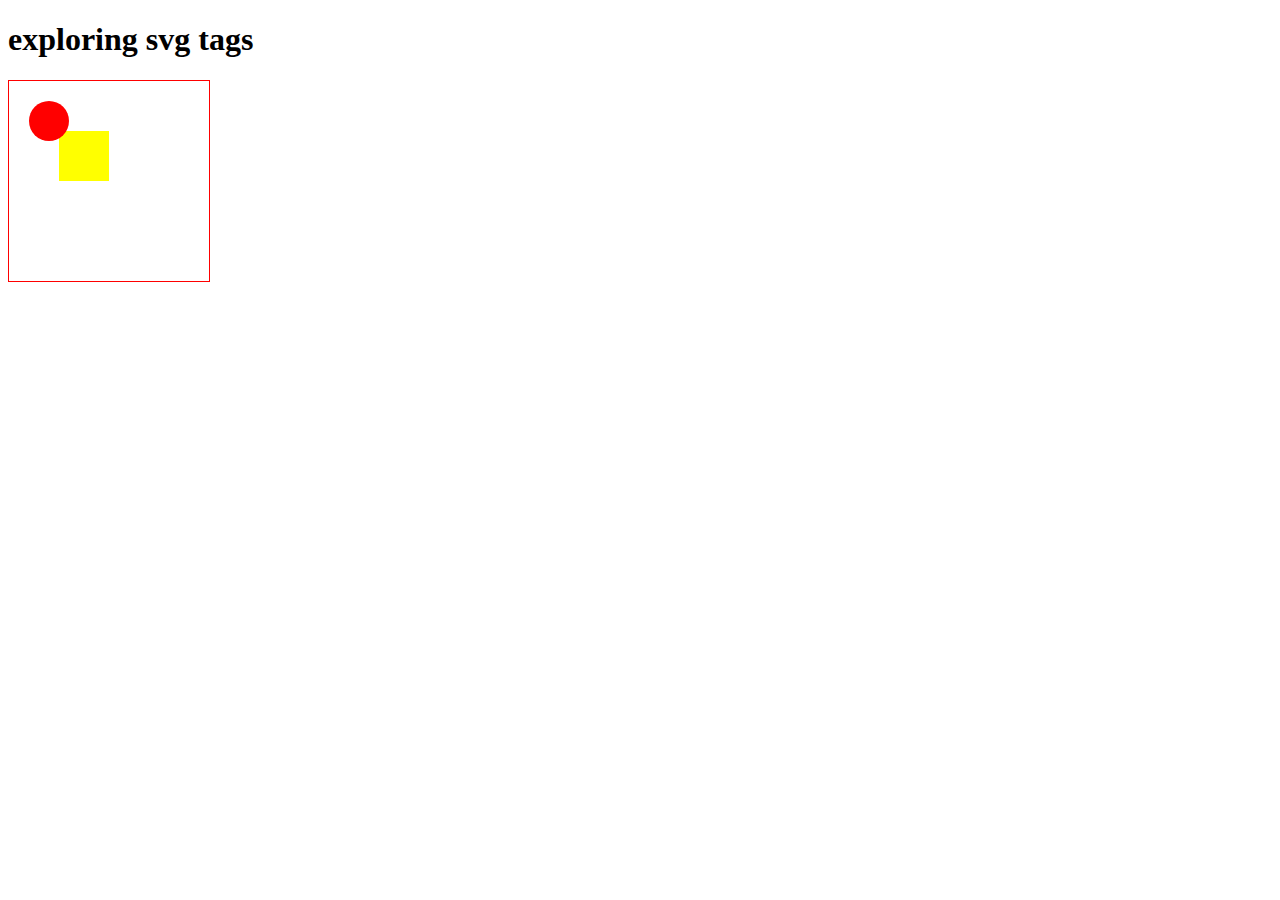
<file: svg/index.html>
<!DOCTYPE html>
<html lang="en">
<head>
    <meta charset="UTF-8">
    <meta http-equiv="X-UA-Compatible" content="IE=edge">
    <meta name="viewport" content="width=device-width, initial-scale=1.0">
    <title>Document</title>
</head>
<body>
    <h1>exploring svg tags </h1>
    <svg viewBox="0 0 200 200" height="200" width="200" style="border: 1px solid red;">
    >
    <rect x="50" y="50" height="50" width="50" fill="yellow"></rect>
    <circle Cx="40" Cy="40" r="20" fill="red">
        
    </circle>
    </svg>
</body>
</html>
</file>
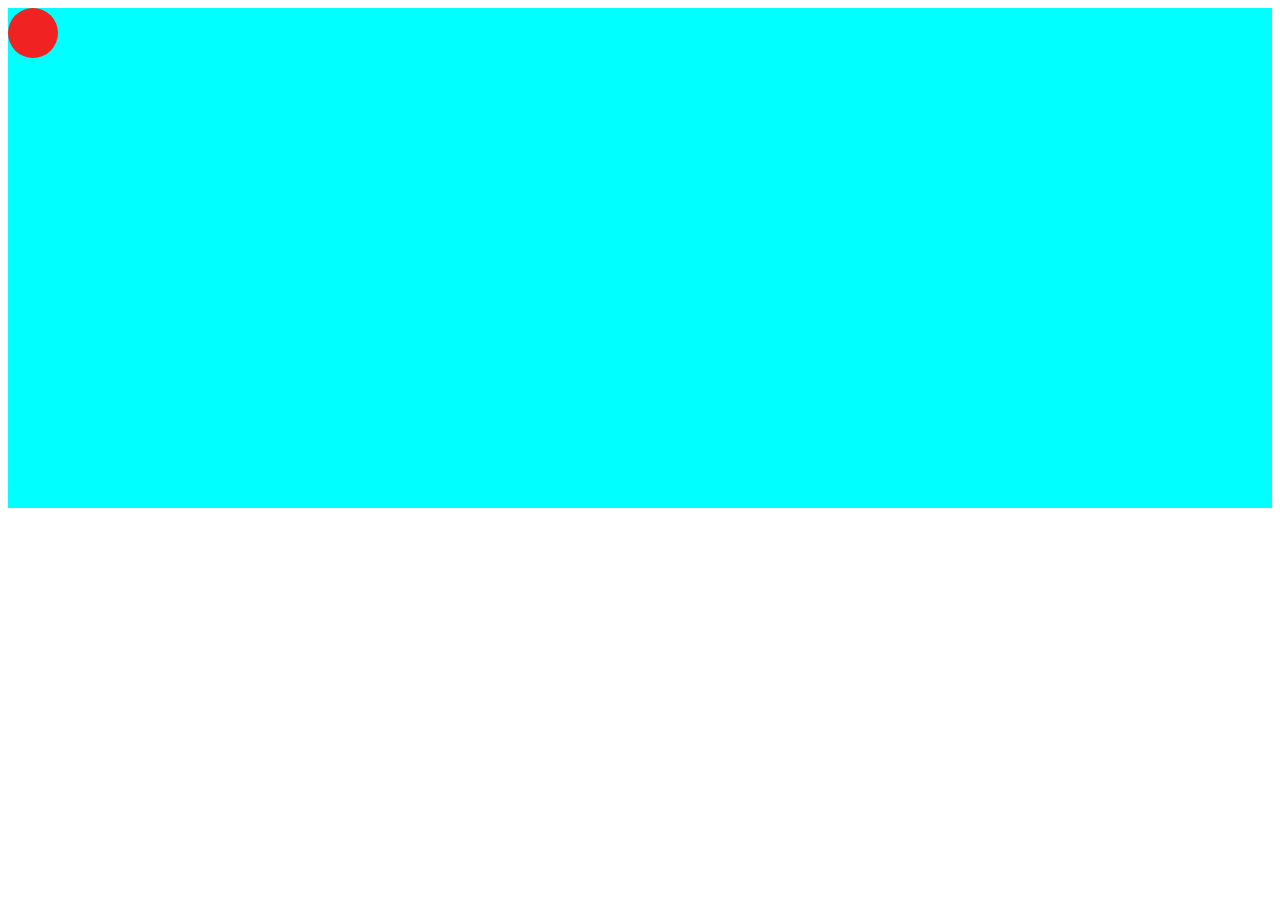
<file: display/animation.html>
<!DOCTYPE html>
<html lang="en">

<head>
    <meta charset="UTF-8">
    <meta http-equiv="X-UA-Compatible" content="IE=edge">
    <meta name="viewport" content="width=device-width, initial-scale=1.0">
    <title>Document</title>
    <style>
        @keyframes ani {
            0% {
                transform: scale(0);
                top: 0;
                left: 0;
            }

            50% {
                transform: scale(1);
                top: 500px;
                left: 40%;
            }

            75% {
                transform: scale(2);
                top: 0;
                left: 70%;
            }

            100% {
                transform: scale(3);
                top: 500px;
                left: 100%;
            }
        }

        .con {
            background-color: aqua;
            width: 100%;
            height: 500px;
        }

        .ball {
            background-color: rgb(241, 34, 34);
            width: 50px;
            height: 50px;
            border-radius: 50%;
            animation: ani 4s ease 1s 4 alternate;
            animation-play-state: running;
            position: relative;

        }
    </style>
</head>

<body>
    <div class="con">
        <div class="ball">

        </div>
    </div>
</body>

</html>
</file>
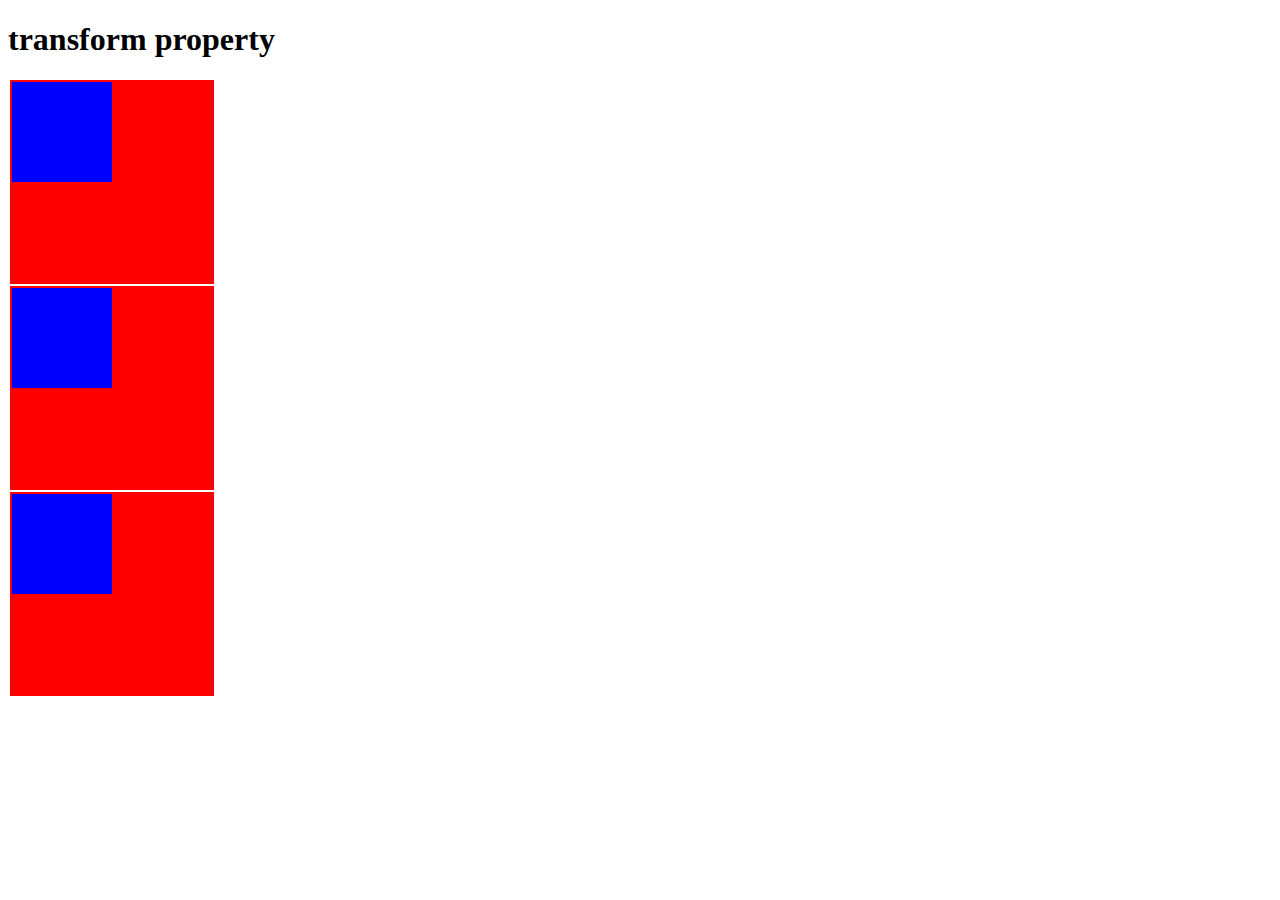
<file: display/box.html>
<!DOCTYPE html>
<html lang="en">

<head>
    <meta charset="UTF-8">
    <meta http-equiv="X-UA-Compatible" content="IE=edge">
    <meta name="viewport" content="width=device-width, initial-scale=1.0">
    <title>Document</title>
    <style>
        .con {
            width: 200px;
            height: 200px;
            border: 2px solid red;
            margin: 2px;
        }

        .con {
            background-color: red;
        }

        .box {
            background-color: blue;
            width: 100px;
            height: 100px;
            background-color: blue;
            transition: all 2s ease ;

           

        }
        .box:hover{
            transform: translate(100px, 100px) rotate(20deg);
        }
    </style>
</head>

<body>
    <h1>transform property</h1>
    <div class="con">
        <div class="box"></div>
    </div>
    <div class="con">
        <div class="box"></div>
    </div>
    <div class="con">
        <div class="box"></div>
    </div>
</body>

</html>
</file>
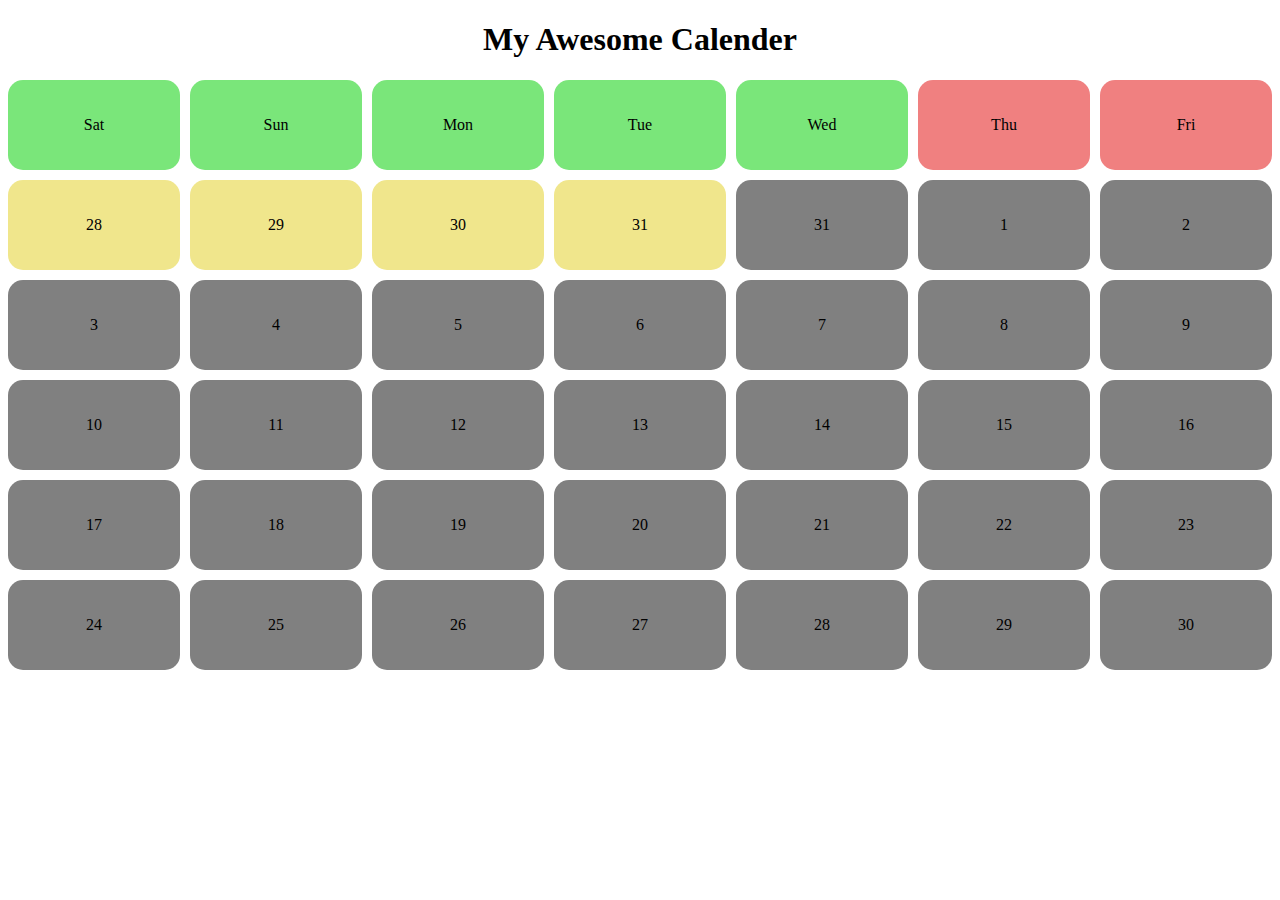
<file: display/calender.html>
<!DOCTYPE html>
<html lang="en">
<head>
    <meta charset="UTF-8">
    <meta http-equiv="X-UA-Compatible" content="IE=edge">
    <meta name="viewport" content="width=device-width, initial-scale=1.0">
    <title>Calender</title>
    <style>
        .calender{
            display: grid; grid-template-columns: repeat(7, 1fr); grid-gap: 10px;
        }
        .date{
            height: 90px; background-color: gray; display: flex;justify-content: center; align-items: center; border-radius: 15px; 
            transition: all 1s ease;
        }
        .date:hover{
            transform: scale(.75) translate(10px ,-100px);
        }
        .day{
            background-color: rgb(122, 230, 122);
        }
        .other{
            background-color: khaki;
        }
        .holy{
            background-color: lightcoral;
        }

    </style>
</head>
<body>
    <h1 style="text-align: center;">
        My Awesome Calender
    </h1>
    <div class="calender">
        <div class="date day ">Sat</div>
        <div class="date day ">Sun</div>
        <div class="date day">Mon</div>
        <div class="date day">Tue</div>
        <div class="date day">Wed</div>
        <div class="date day holy">Thu</div>
        <div class="date other holy">Fri</div>
        <div class="date other">28</div>
        <div class="date other">29</div>
        <div class="date other">30</div>
        <div class="date other">31</div>
        <div class="date">31</div>
        <div class="date">1</div>
        <div class="date">2</div>
        <div class="date">3</div>
        <div class="date">4</div>
        <div class="date">5</div>
        <div class="date">6</div>
        <div class="date">7</div>
        <div class="date">8</div>
        <div class="date">9</div>
        <div class="date">10</div>
        <div class="date">11</div>
        <div class="date">12</div>
        <div class="date">13</div>
        <div class="date">14</div>
        <div class="date">15</div>
        <div class="date">16</div>
        <div class="date">17</div>
        <div class="date">18</div>
        <div class="date">19</div>
        <div class="date">20</div>
        <div class="date">21</div>
        <div class="date">22</div>
        <div class="date">23</div>
        <div class="date">24</div>
        <div class="date">25</div>
        <div class="date">26</div>
        <div class="date">27</div>
        <div class="date">28</div>
        <div class="date">29</div>
        <div class="date">30</div>
        
    </div>
</body>
</html>
</file>
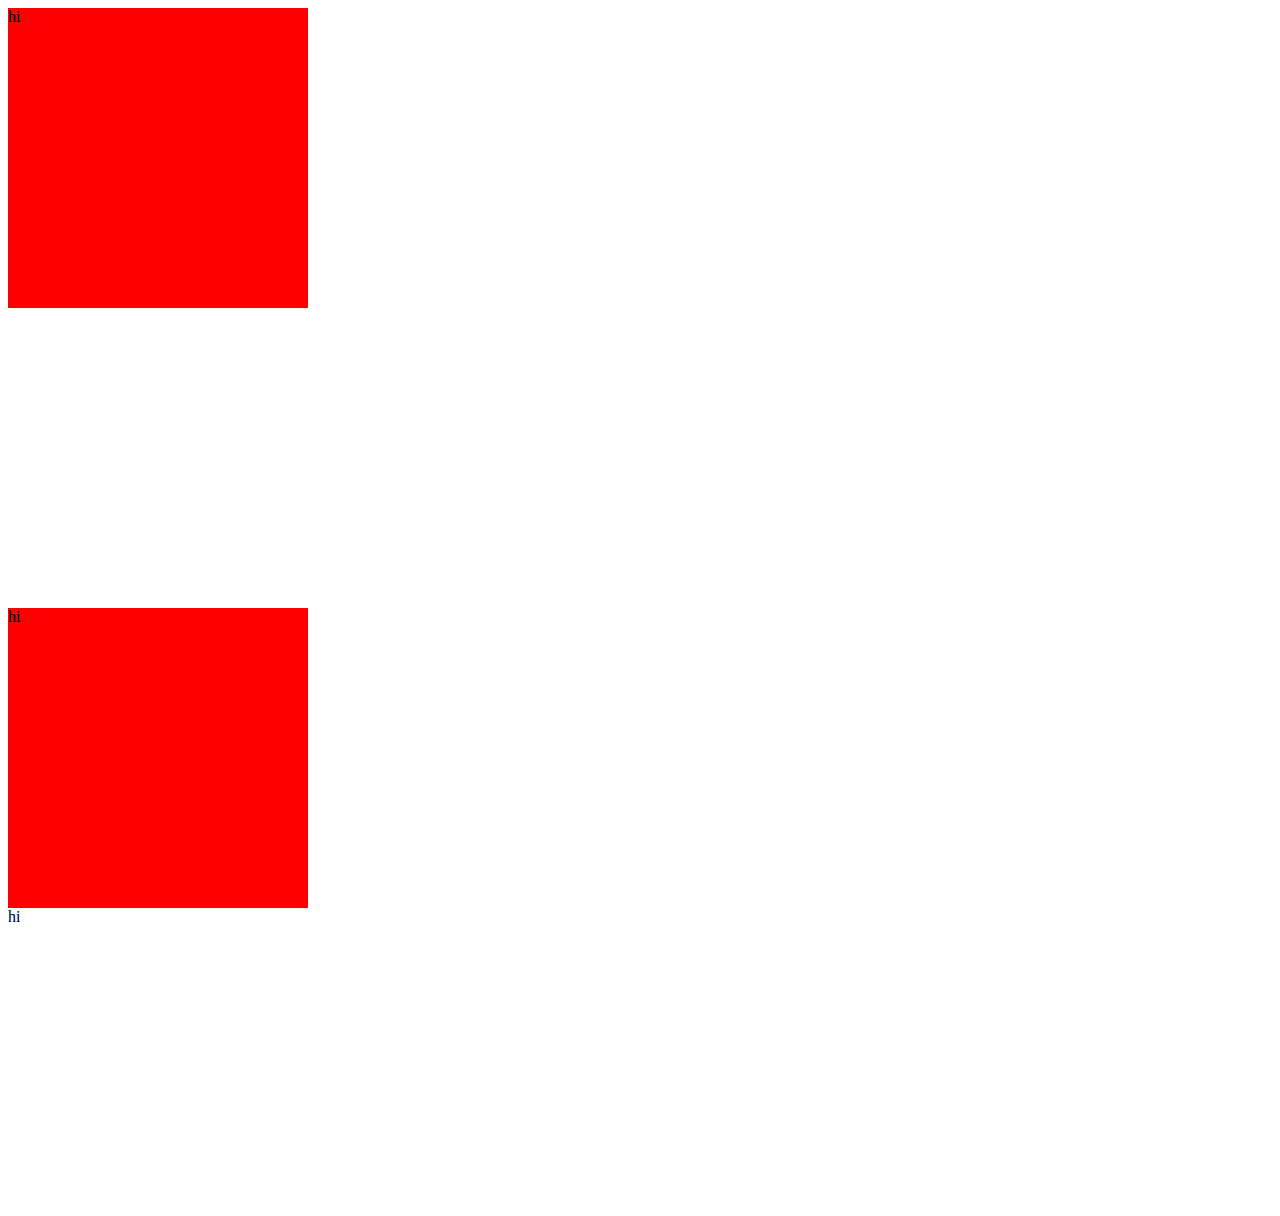
<file: display/display.html>
<!DOCTYPE html>
<html lang="en">
<head>
    <meta charset="UTF-8">
    <meta http-equiv="X-UA-Compatible" content="IE=edge">
    <meta name="viewport" content="width=device-width, initial-scale=1.0">
    <title>Document</title>
    <style>
        .container >div{
            width: 300px; height: 300px;

        }
        .container > div:nth-child(2n+1){
            background-color: red;
            
        }
        .box-2{
            visibility: hidden;
        }
    </style>
</head>
<body>
    <div class="container">
        <div class="box-1">hi</div>
        <div class="box-2">hi2</div>
        <div class="box-3">hi</div>
        <div class="box-4">hi</div>
    </div>
</body>
</html>
</file>
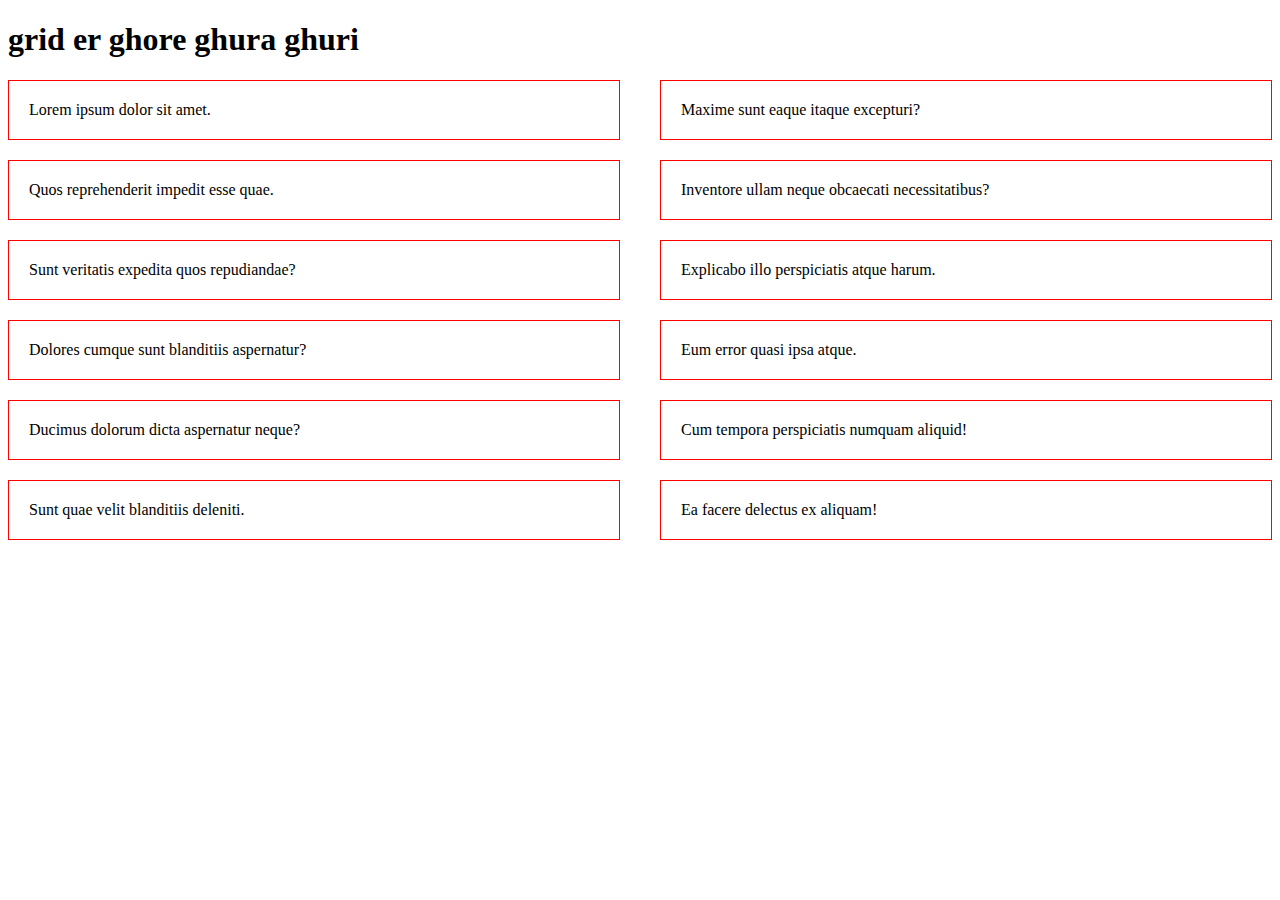
<file: display/grid.html>
<!DOCTYPE html>
<html lang="en">

<head>
    <meta charset="UTF-8">
    <meta http-equiv="X-UA-Compatible" content="IE=edge">
    <meta name="viewport" content="width=device-width, initial-scale=1.0">
    <title>Document</title>
    <style>
        .grid-con {
            display: grid;
            grid-template-columns: repeat(2, 1fr);
            grid-gap: 20px 40px;
        }

        .grid-cell {
            border: 1px solid red;
            padding: 20px;
        }
    </style>
</head>

<body>
    <h1>grid er ghore ghura ghuri</h1>
    <div class="grid-con">
        <div class="grid-cell">Lorem ipsum dolor sit amet.</div>
        <div class="grid-cell">Maxime sunt eaque itaque excepturi?</div>
        <div class="grid-cell">Quos reprehenderit impedit esse quae.</div>
        <div class="grid-cell">Inventore ullam neque obcaecati necessitatibus?</div>
        <div class="grid-cell">Sunt veritatis expedita quos repudiandae?</div>
        <div class="grid-cell">Explicabo illo perspiciatis atque harum.</div>
        <div class="grid-cell">Dolores cumque sunt blanditiis aspernatur?</div>
        <div class="grid-cell">Eum error quasi ipsa atque.</div>
        <div class="grid-cell">Ducimus dolorum dicta aspernatur neque?</div>
        <div class="grid-cell">Cum tempora perspiciatis numquam aliquid!</div>
        <div class="grid-cell">Sunt quae velit blanditiis deleniti.</div>
        <div class="grid-cell">Ea facere delectus ex aliquam!</div>
    </div>
</body>

</html>
</file>
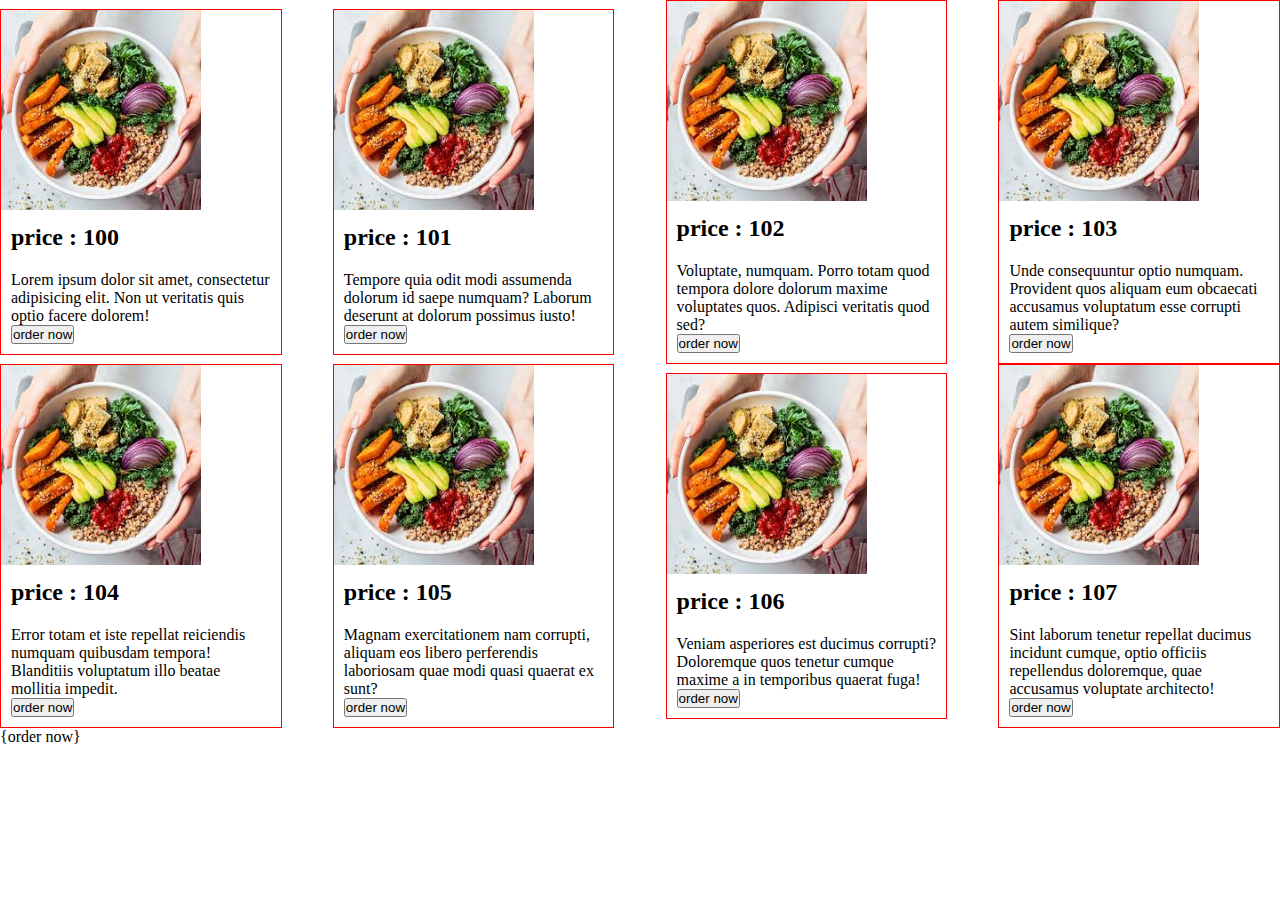
<file: display/media.html>
<!DOCTYPE html>
<html lang="en">

<head>
    <meta charset="UTF-8">
    <meta http-equiv="X-UA-Compatible" content="IE=edge">
    <meta name="viewport" content="width=device-width, initial-scale=1.0">
    <title>responsible</title>
    <style>
        * {
            margin: 0;
            padding: 0;
            box-sizing: border-box;
        }

        img {
            height: 200px;
        }

        .food-container {
            display: flex;
            justify-content: space-between;
            align-items: center;
            flex-wrap: wrap;
        }

        .food {
            width: 22%;
            border: 1px solid red;
        }

        h2,
        p {
            padding: 10px;
        }

        @media screen and (max-width: 900px) {
            .food-container {
                flex-direction: column;
            }
        }
    </style>
</head>

<body>
    <div class="food-container">
        <div class="food">
            <img src="images.jpg" alt="">
            <h2>price : 100</h2>
            <p>Lorem ipsum dolor sit amet, consectetur adipisicing elit. Non ut veritatis quis optio facere
                dolorem!<br><button>order now</button></p>
        </div>
        <div class="food">
            <img src="images.jpg" alt="">
            <h2>price : 101</h2>
            <p>Tempore quia odit modi assumenda dolorum id saepe numquam? Laborum deserunt at dolorum possimus
                iusto!<br><button>order now</button></p>
        </div>
        <div class="food">
            <img src="images.jpg" alt="">
            <h2>price : 102</h2>
            <p>Voluptate, numquam. Porro totam quod tempora dolore dolorum maxime voluptates quos. Adipisci veritatis
                quod sed?<br><button>order now</button></p>
        </div>
        <div class="food">
            <img src="images.jpg" alt="">
            <h2>price : 103</h2>
            <p>Unde consequuntur optio numquam. Provident quos aliquam eum obcaecati accusamus voluptatum esse corrupti
                autem similique?<br><button>order now</button></p>
        </div>
        <div class="food">
            <img src="images.jpg" alt="">
            <h2>price : 104</h2>
            <p>Error totam et iste repellat reiciendis numquam quibusdam tempora! Blanditiis voluptatum illo beatae
                mollitia impedit.<br><button>order now</button></p>
        </div>
        <div class="food">
            <img src="images.jpg" alt="">
            <h2>price : 105</h2>
            <p>Magnam exercitationem nam corrupti, aliquam eos libero perferendis laboriosam quae modi quasi quaerat ex
                sunt?<br><button>order now</button></p>
        </div>
        <div class="food">
            <img src="images.jpg" alt="">
            <h2>price : 106</h2>
            <p>Veniam asperiores est ducimus corrupti? Doloremque quos tenetur cumque maxime a in temporibus quaerat
                fuga!<br><button>order now</button></p>
        </div>
        <div class="food">
            <img src="images.jpg" alt="">
            <h2>price : 107</h2>
            <p>Sint laborum tenetur repellat ducimus incidunt cumque, optio officiis repellendus doloremque, quae
                accusamus voluptate architecto!<br><button>order now</button></p>
        </div>
    </div>{order now}
</body>

</html>
</file>
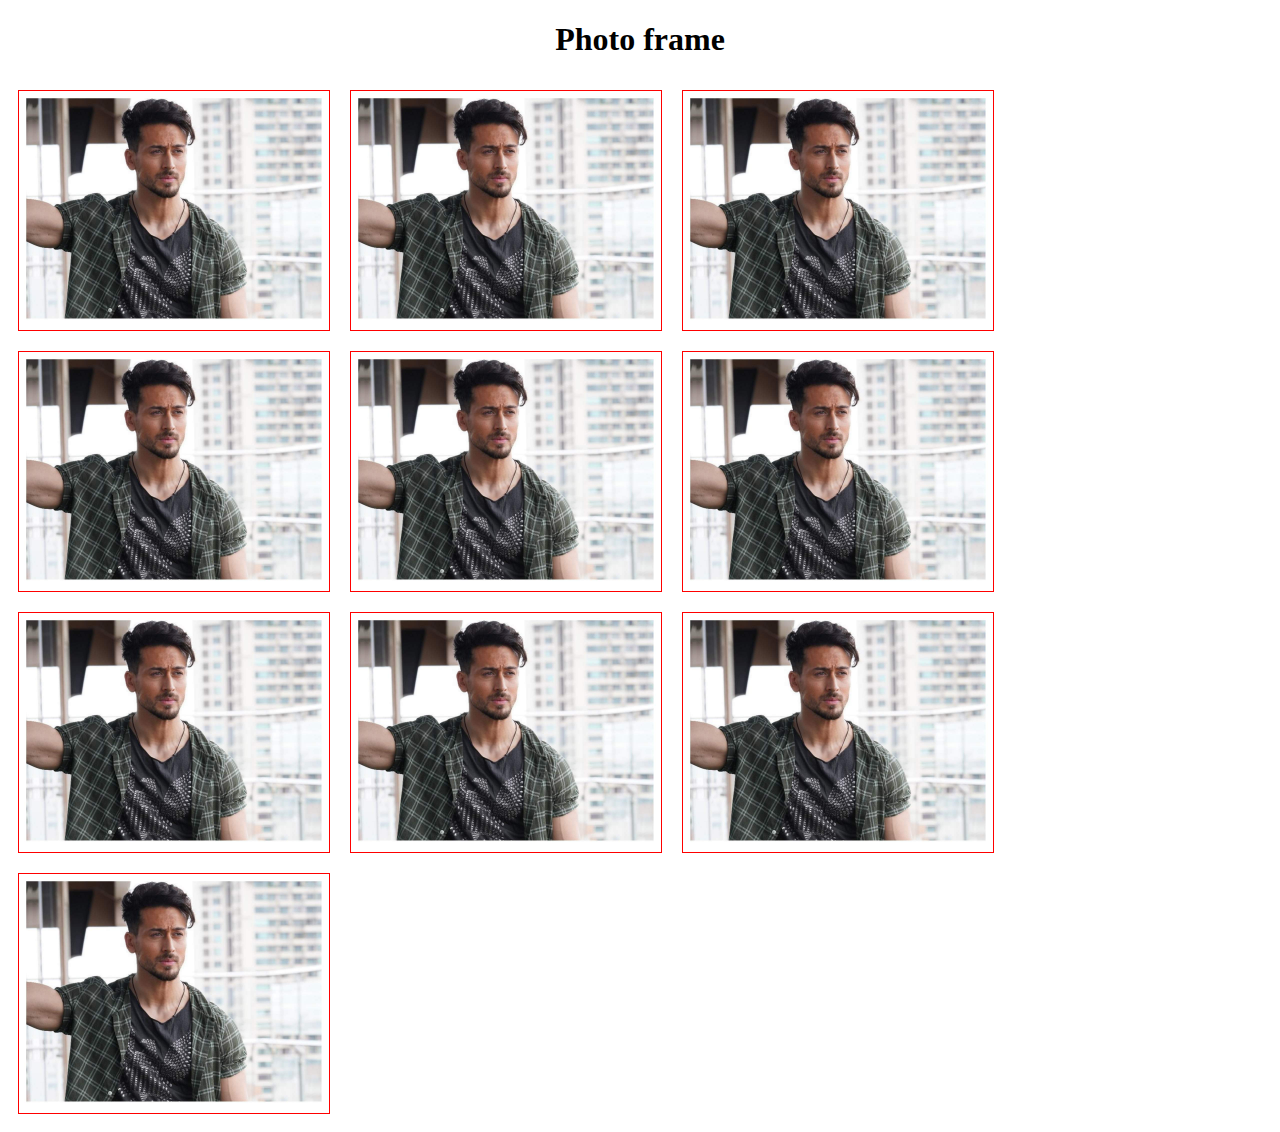
<file: display/tigher.html>
<!DOCTYPE html>
<html lang="en">

<head>
    <meta charset="UTF-8">
    <meta http-equiv="X-UA-Compatible" content="IE=edge">
    <meta name="viewport" content="width=device-width, initial-scale=1.0">
    <title>Tigher</title>
    <style>
        .wrapper {
            width: 300px;
            border: 1px solid red;
            position: relative;
            margin: 10px 10px;
            padding: 5px;

        }

        .ww {
            display: flex;
            flex-wrap: wrap;
        }


        .img img {
            width: 100%;
        }

        .des {
            position: absolute;
            width: 300px;
            top: 0;
            transform: scale(0);

            transition: all 5s ease;
        }

        .wrapper:hover .des {
            display: block;
            background-color: rgb(85, 82, 82);
            top: 100px;
            transform: scale(1);
            transition: transform 1s ease-in-out;
        }

        .wrapper:hover img {
            transform: scale(1.2) rotate(30deg);
            transition: transform 2s ease;

        }
    </style>
</head>

<body>
    <h1 style="text-align: center;">Photo frame</h1>
    <div class="ww">


        <div class="wrapper">
            <div class="img">
                <img src="76808631.jpg" alt="">
            </div>
            <div class="des">
                <h2>Tigher Sroff</h2>
                <p>Lorem ipsum dolor sit amet consectetur adipisicing elit. Impedit, repellendus.</p>
            </div>
        </div>
        <div class="wrapper">
            <div class="img">
                <img src="76808631.jpg" alt="">
            </div>
            <div class="des">
                <h2>Tigher Sroff</h2>
                <p>Lorem ipsum dolor sit amet consectetur adipisicing elit. Impedit, repellendus.</p>
            </div>
        </div>
        <div class="wrapper">
            <div class="img">
                <img src="76808631.jpg" alt="">
            </div>
            <div class="des">
                <h2>Tigher Sroff</h2>
                <p>Lorem ipsum dolor sit amet consectetur adipisicing elit. Impedit, repellendus.</p>
            </div>
        </div>
        <div class="wrapper">
            <div class="img">
                <img src="76808631.jpg" alt="">
            </div>
            <div class="des">
                <h2>Tigher Sroff</h2>
                <p>Lorem ipsum dolor sit amet consectetur adipisicing elit. Impedit, repellendus.</p>
            </div>
        </div>
        <div class="wrapper">
            <div class="img">
                <img src="76808631.jpg" alt="">
            </div>
            <div class="des">
                <h2>Tigher Sroff</h2>
                <p>Lorem ipsum dolor sit amet consectetur adipisicing elit. Impedit, repellendus.</p>
            </div>
        </div>
        <div class="wrapper">
            <div class="img">
                <img src="76808631.jpg" alt="">
            </div>
            <div class="des">
                <h2>Tigher Sroff</h2>
                <p>Lorem ipsum dolor sit amet consectetur adipisicing elit. Impedit, repellendus.</p>
            </div>
        </div>
        <div class="wrapper">
            <div class="img">
                <img src="76808631.jpg" alt="">
            </div>
            <div class="des">
                <h2>Tigher Sroff</h2>
                <p>Lorem ipsum dolor sit amet consectetur adipisicing elit. Impedit, repellendus.</p>
            </div>
        </div>
        <div class="wrapper">
            <div class="img">
                <img src="76808631.jpg" alt="">
            </div>
            <div class="des">
                <h2>Tigher Sroff</h2>
                <p>Lorem ipsum dolor sit amet consectetur adipisicing elit. Impedit, repellendus.</p>
            </div>
        </div>
        <div class="wrapper">
            <div class="img">
                <img src="76808631.jpg" alt="">
            </div>
            <div class="des">
                <h2>Tigher Sroff</h2>
                <p>Lorem ipsum dolor sit amet consectetur adipisicing elit. Impedit, repellendus.</p>
            </div>
        </div>
        <div class="wrapper">
            <div class="img">
                <img src="76808631.jpg" alt="">
            </div>
            <div class="des">
                <h2>Tigher Sroff</h2>
                <p>Lorem ipsum dolor sit amet consectetur adipisicing elit. Impedit, repellendus.</p>
            </div>
        </div>
    </div>
</body>

</html>
</file>
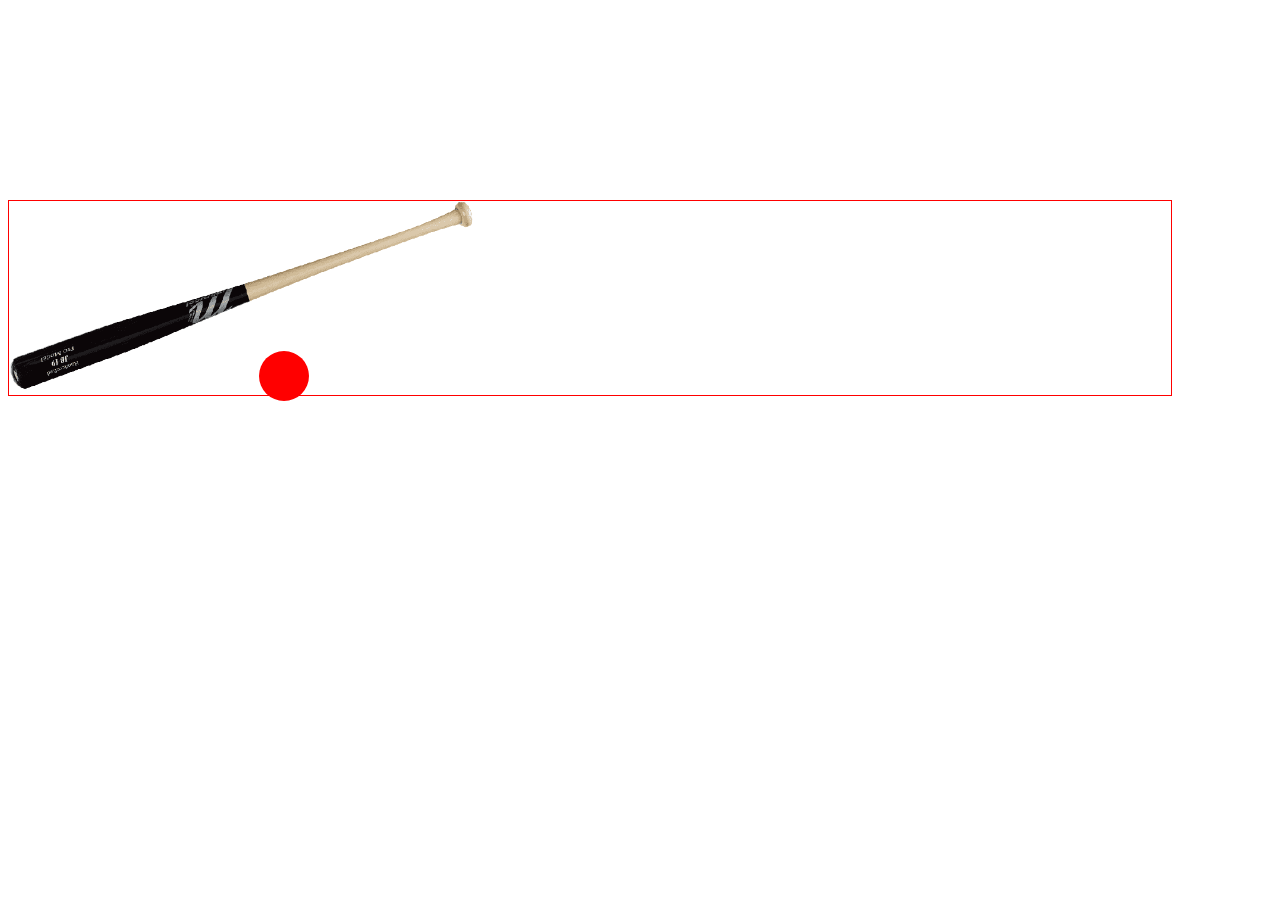
<file: display/transition.html>
<!DOCTYPE html>
<html lang="en">

<head>
    <meta charset="UTF-8">
    <meta http-equiv="X-UA-Compatible" content="IE=edge">
    <meta name="viewport" content="width=device-width, initial-scale=1.0">
    <title>Document</title>
    <style>
        img {
            width: 40%;
            transform: rotate(180deg);
            transition: transform 1s ease-in;
        }

        .field {
            border: 1px solid red;
            margin-top: 200px;
            margin-right: 100px;
            position: relative;
        }

        .field:hover img {
            transform: rotate(40deg);
            transform-origin: top;
        }

        .field:hover .ball {
            transform: translate(220px, -250px);
        }

        .ball {
            height: 50px;
            width: 50px;
            background-color: red;
            position: absolute;
            left: 250px;
            top: 150px;
            transition: transform 1s ease .8s;
            border-radius: 25px;
        }
    </style>
</head>

<body>
    <div class="field">
        <img src="kkkkkkkkkkkkkkk-removebg-preview.png" alt="bat">
        <div class="ball"></div>
    </div>

</body>

</html>
</file>
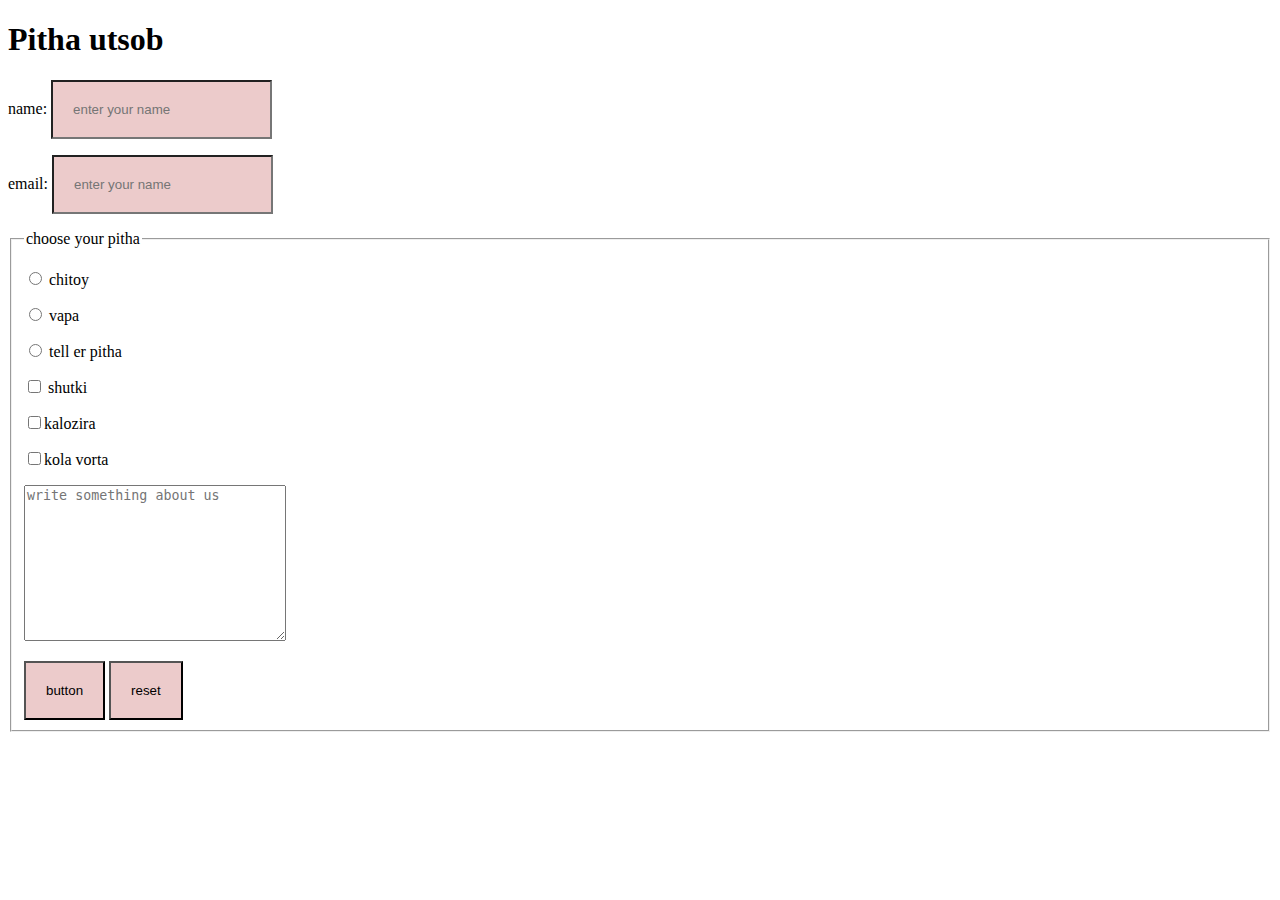
<file: html5/html5.html>
<!DOCTYPE html>
<html lang="en">

<head>
    <meta charset="UTF-8">
    <meta http-equiv="X-UA-Compatible" content="IE=edge">
    <meta name="viewport" content="width=device-width, initial-scale=1.0">
    <title>Document</title>
    <style>
        input {
            background-color: rgb(236, 203, 203);
            padding: 20px;
        }
    </style>
</head>

<body>
    <h1>Pitha utsob</h1>
    <form action="get">
        <p> name:
            <input type="text" placeholder="enter your name" name="name">
        </p>
        <p> email:
            <input type="email" placeholder="enter your name" name="email">
        </p>
        <fieldset>
            <legend> choose your pitha  </legend>

            <p>
                <label for="chitoy">
                    <input type="radio" id="chitoy" name="pitha"> chitoy
                </label>
            </p>
            <p>
                <label for="vapa">
                    <input type="radio" id="vapa" name="pitha"> vapa
                </label>
            </p>
            <p>
                <label for="tell">
                    <input type="radio" id="tell" name="pitha"> tell er pitha
                </label>
            </p>
            <p>
                <label for="shutki">
                    <input type="checkbox" name="vorta" id="shutki">
                </label>shutki
            </p>
            <p><label for="kalozira"><input type="checkbox" name="vorta" id="kalozira"></label>kalozira</p>
            <p><label for="kola"><input type="checkbox" name="vorta" id="kola"></label>kola vorta</p>
            <p>
                <textarea name="ins" id="name" cols="30" rows="10" placeholder="write something about us"></textarea>
            </p>
            <input type="button" value="button">
            <input type="reset" value="reset">
        </fieldset>

    </form>
</body>

</html>
</file>
